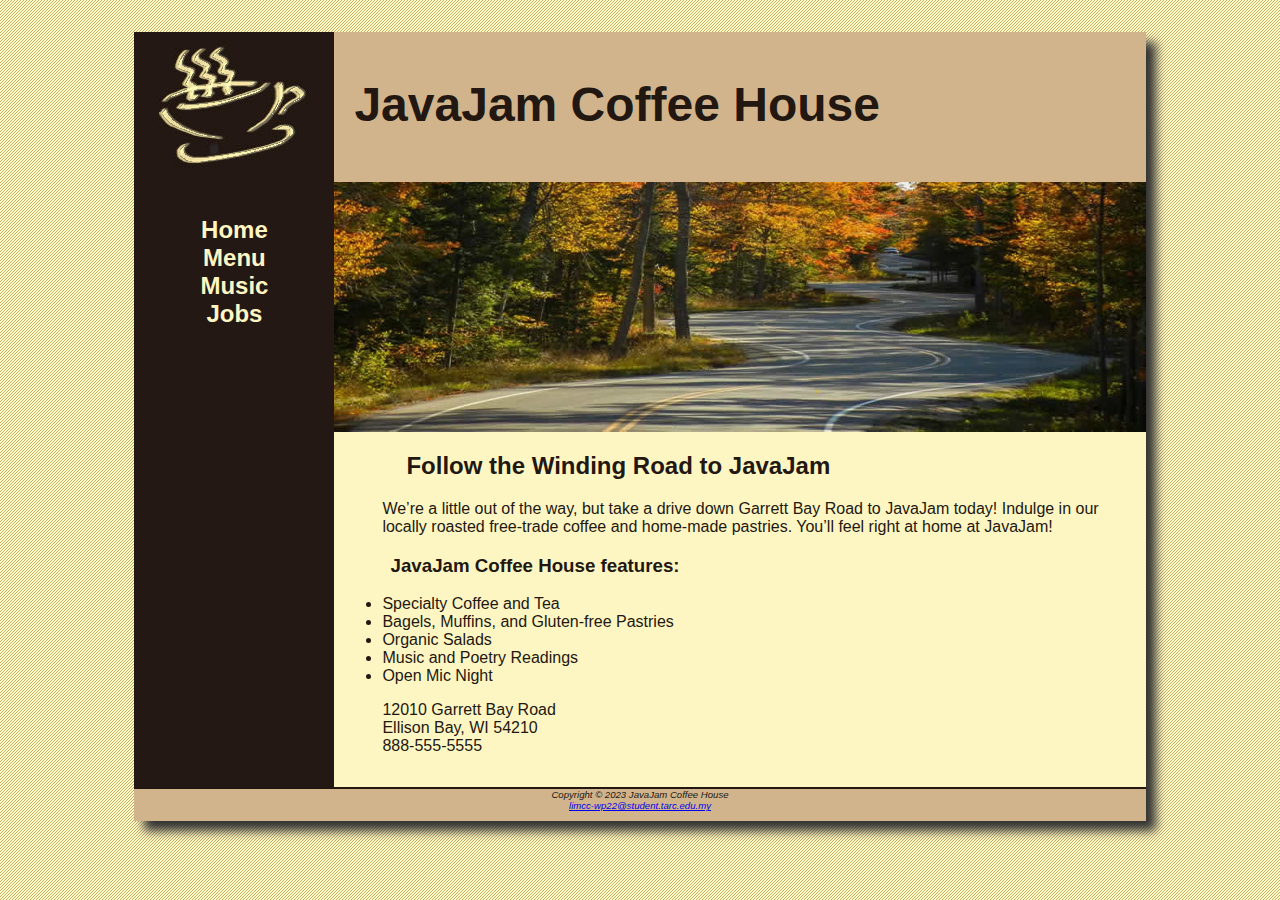
<file: index.html>
<!DOCTYPE html>
<html>
    <head>
        <meta charset="utf-8">
        <title>JavaJam Coffee House</title>
        <link rel="stylesheet" href="javajam.css">
    </head>
    <body>
        <div id="wrapper">
        <header>
            <h1>JavaJam Coffee House</h1>
        </header>
        <nav>
            <ul>
                <li><a href="index.html">Home</a></li>
                <li><a href="menu.html">Menu</a></li>
                <li><a href="music.html">Music</a></li>
                <li><a href="jobs.html">Jobs</a></li>
            </ul>
        </nav>
        <main>
            <!-- <img src="images/windingroad.jpg" alt="Winding Road" height="" width="" align="right"> -->
            <div id="heroroad"></div>
            <h2>Follow the Winding Road to JavaJam</h2>
            <p>We&rsquo;re a little out of the way, but take a drive down Garrett Bay Road to JavaJam
                today! Indulge in our locally roasted free-trade coffee and home-made pastries.
                You&rsquo;ll feel right at home at JavaJam!</p>
            <h3>JavaJam Coffee House features:</h3>
            <ul>
                <li>Specialty Coffee and Tea</li>
                <li>Bagels, Muffins, and Gluten-free Pastries</li>
                <li>Organic Salads</li>
                <li>Music and Poetry Readings</li>
                <li>Open Mic Night</li>
            </ul>
            <div>
                12010 Garrett Bay Road<br>
                Ellison Bay, WI 54210<br>
                888-555-5555
            </div>
        </main>
        <!-- <br> -->
        <footer>
            Copyright &copy; 2023 JavaJam Coffee House<br>
            <a href="mailto:limcc-wp22@student.tarc.edu.my">limcc-wp22@student.tarc.edu.my</a>
        </footer>
        </div>
    </body>
</html>
</file>
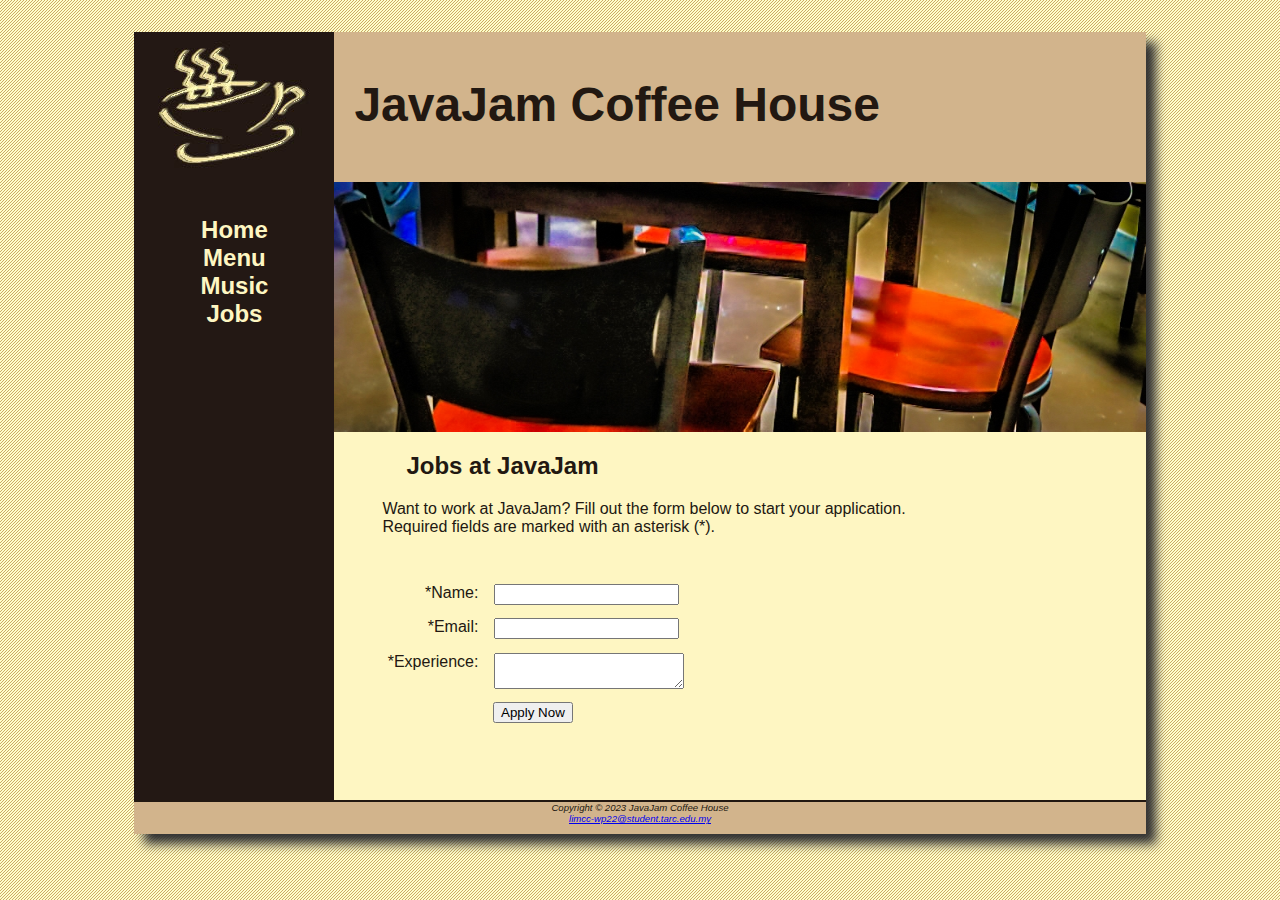
<file: jobs.html>
<!DOCTYPE html>
<html>
    <head>
        <meta charset="utf-8">
        <title>JavaJam Coffee House Jobs</title>
        <link rel="stylesheet" href="javajam.css">
    </head>
    <body>
        <div id="wrapper">
        <header>
            <h1>JavaJam Coffee House</h1>
        </header>
        <nav>
            <ul>
                <li><a href="index.html">Home</a></li>
                <li><a href="menu.html">Menu</a></li>
                <li><a href="music.html">Music</a></li>
                <li><a href="jobs.html">Jobs</a></li>
            </ul>
        </nav>
        <main>
            <!-- <img src="images/mugs.jpg" alt="Mugs" height="" width="" align="right"> -->
            <div id="herojobs"></div>
            <h2>Jobs at JavaJam</h2>
            <p>Want to work at JavaJam? Fill out the form below to start your application.<br>Required fields are marked with an asterisk (*).</p>
            <form method="post" action="https://webdevbasics.net/scripts/javajam8.php">
                <label for="myName">*Name:</label>
                <input type="text" id="myName" name="myName" required="required">


                <label for="myEmail">*Email:</label>
                <input type="email" name="myEmail" id="myEmail" required="required">

                <label for="myExperience">*Experience:</label>
                <textarea name="myExperience" id="myExperience" cols="21" rows="2" required="required"></textarea>

                <input id="mySubmit" type="submit" value="Apply Now">
            </form>
        </main>
        <footer>
            Copyright &copy; 2023 JavaJam Coffee House<br>
            <a href="mailto:limcc-wp22@student.tarc.edu.my">limcc-wp22@student.tarc.edu.my</a>
        </footer>
        </div>
    </body>
</html>
</file>
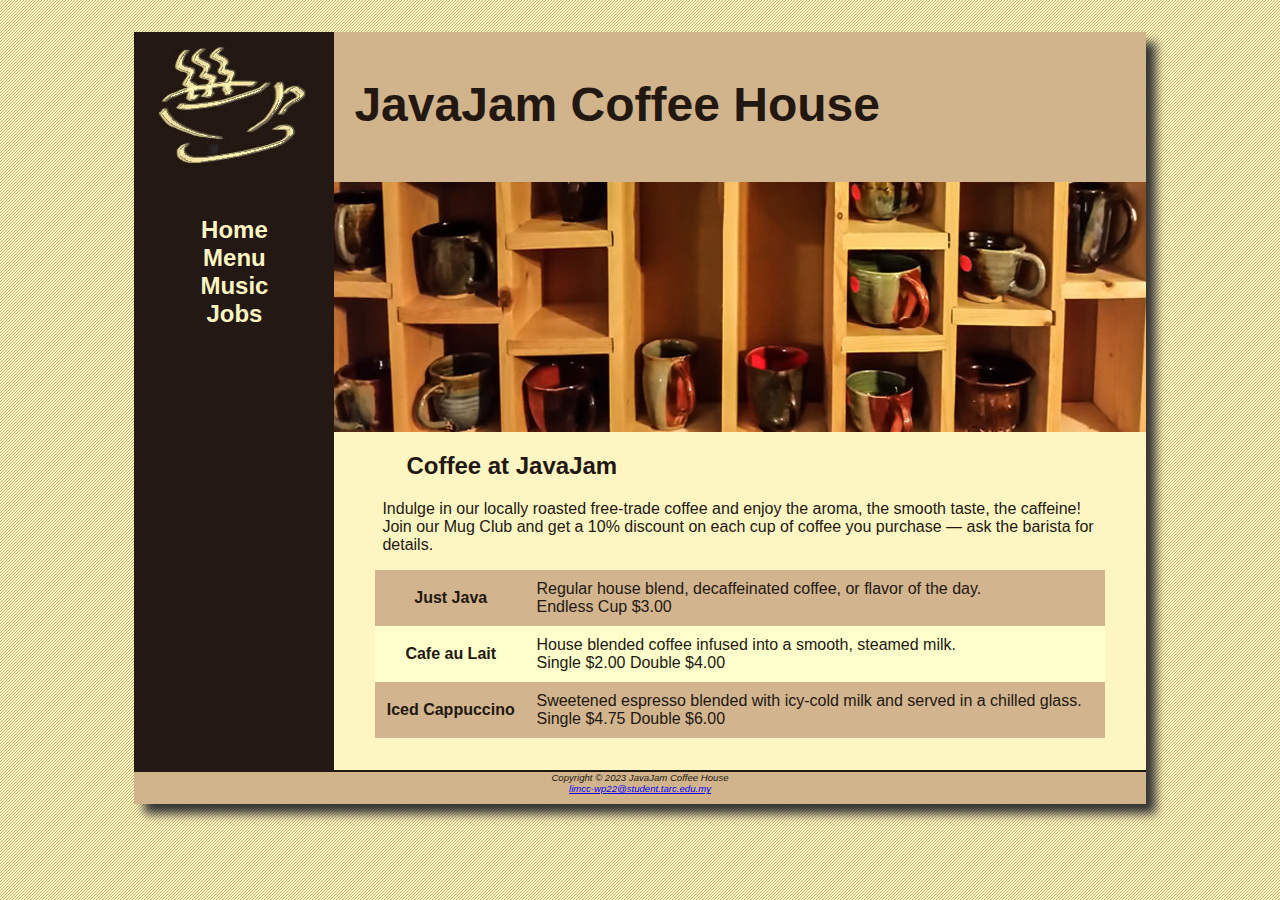
<file: menu.html>
<!DOCTYPE html>
<html>
    <head>
        <meta charset="utf-8">
        <title>JavaJam Coffee House Menu</title>
        <link rel="stylesheet" href="javajam.css">
    </head>
    <body>
        <div id="wrapper">
        <header>
            <h1>JavaJam Coffee House</h1>
        </header>
        <nav>
            <ul>
                <li><a href="index.html">Home</a></li>
                <li><a href="menu.html">Menu</a></li>
                <li><a href="music.html">Music</a></li>
                <li><a href="jobs.html">Jobs</a></li>
            </ul>
        </nav>
        <main>
            <!-- <img src="images/mugs.jpg" alt="Mugs" height="" width="" align="right"> -->
            <div id="heromugs"></div>
            <h2>Coffee at JavaJam</h2>
            <p>Indulge in our locally roasted free-trade coffee and enjoy the aroma, the smooth
                taste, the caffeine! Join our Mug Club and get a 10% discount on each cup of
                coffee you purchase &mdash; ask the barista for details.</p>
            <!-- <dl>
                <dt><strong>Just Java</strong></dt>
                <dd>Regular house blend, decaffeinated coffee, or flavor of the day.</dd>
                <dd>Endless Cup $3.00</dd>
                <dt><strong>Cafe au Lait</strong></dt>
                <dd>House blended coffee infused into a smooth, steamed milk.</dd>
                <dd>Single $2.00 Double $4.00</dd>
                <dt><strong>Iced Cappuccino</strong></dt>
                <dd>Sweetened espresso blended with icy-cold milk and served in a chilled glass.</dd>
                <dd>Single $4.75 Double $6.00</dd>
            </dl> -->

            <table>
                <tr>
                    <th>Just Java</th>
                    <td>Regular house blend, decaffeinated coffee, or flavor of the day.<br>
                        Endless Cup $3.00</td>
                </tr>
                <tr>
                    <th>Cafe au Lait</th>
                    <td>House blended coffee infused into a smooth, steamed milk.<br>
                        Single $2.00 Double $4.00</td>
                </tr>
                <tr>
                    <th>Iced Cappuccino</th>
                    <td>Sweetened espresso blended with icy-cold milk and served in a chilled glass.<br>
                        Single $4.75 Double $6.00</td>
                </tr>
            </table>
        </main>
        <!-- <br> -->
        <footer>
            Copyright &copy; 2023 JavaJam Coffee House<br>
            <a href="mailto:limcc-wp22@student.tarc.edu.my">limcc-wp22@student.tarc.edu.my</a>
        </footer>
        </div>
    </body>
</html>
</file>
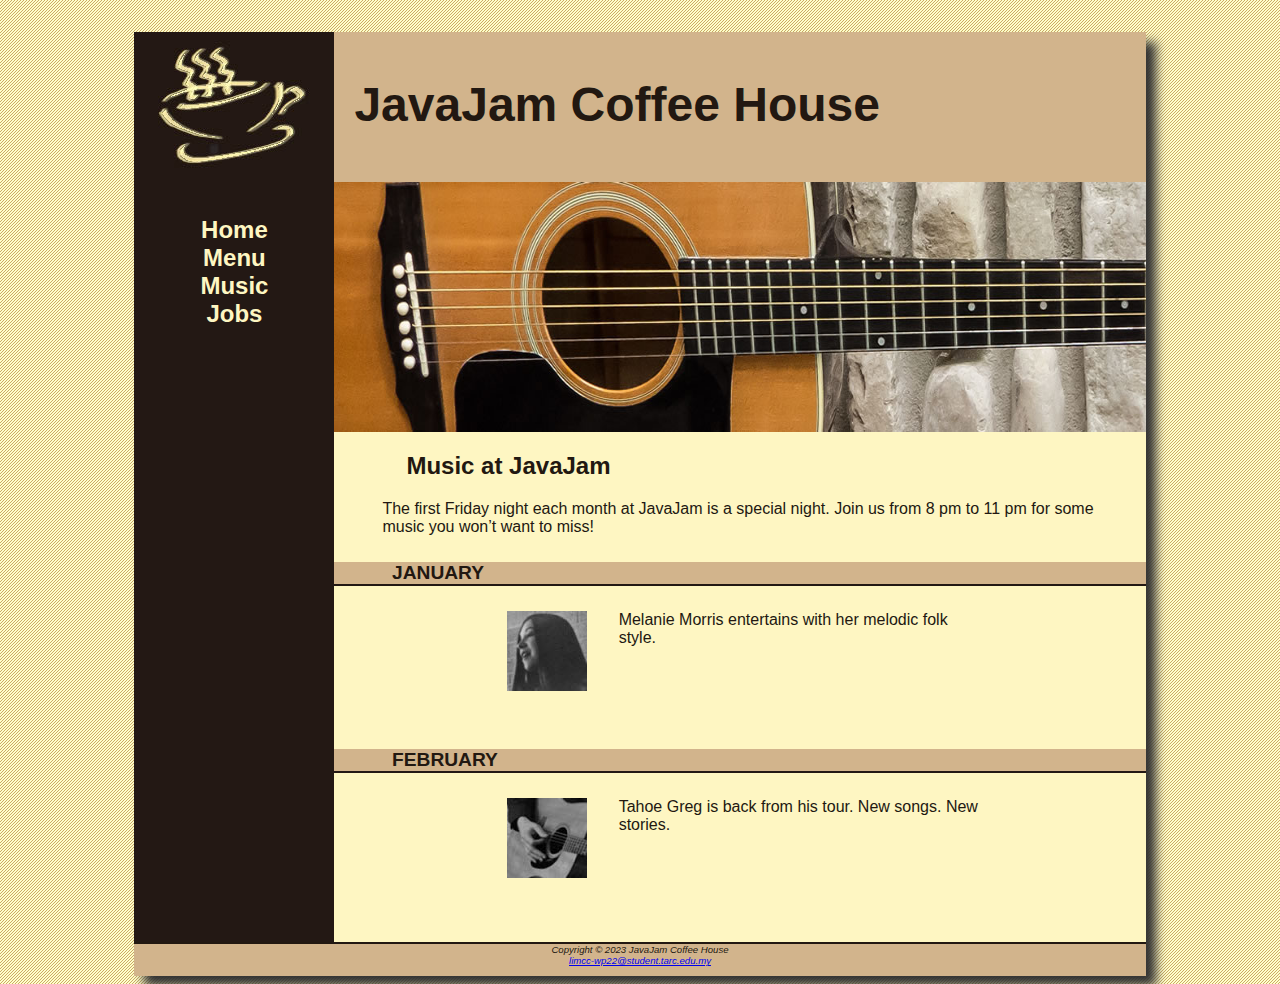
<file: music.html>
<!DOCTYPE html>
<html>
    <head>
        <meta charset="utf-8">
        <title>JavaJam Coffee House Music</title>
        <link rel="stylesheet" href="javajam.css">
    </head>
    <body>
        <div id="wrapper">
        <header>
            <h1>JavaJam Coffee House</h1>
        </header>
        <nav>
            <ul>
                <li><a href="index.html">Home</a></li>
                <li><a href="menu.html">Menu</a></li>
                <li><a href="music.html">Music</a></li>
                <li><a href="jobs.html">Jobs</a></li>
            </ul>
        </nav>
        <main>
            <div id="heroguitar"></div>
            <h2>Music at JavaJam</h2>
            <p>The first Friday night each month at JavaJam is a special night. Join us from 8 pm to 11 pm for some music you won&rsquo;t want to miss!</p>
            <h4>January</h4>
            <div class="details">
                <a href="images/melanie.jpg"><img class="floatleft" src="images/melaniethumb.jpg" alt="Melanie Picture"></a>
                Melanie Morris entertains with her melodic folk style.
            </div>
            <h4>February</h4>
            <div class="details">
                <a href="images/greg.jpg"><img class="floatleft" src="images/gregthumb.jpg" alt="Greg Pictrure"></a>
                Tahoe Greg is back from his tour. New songs. New stories.
            </div>
        </main>
        <!-- <br> -->
        <footer>
            Copyright &copy; 2023 JavaJam Coffee House<br>
            <a href="mailto:limcc-wp22@student.tarc.edu.my">limcc-wp22@student.tarc.edu.my</a>
        </footer>
        </div>
    </body>
</html>
</file>
<file: javajam.css>
*{
    box-sizing: border-box;
}

#heroroad{
    background-image: url(images/heroroad.jpg);
    background-size: 100% 100%;
    height: 250px;
}

#heromugs{
    background-image: url(images/heromugs.jpg);
    background-size: 100% 100%;
    height: 250px;
}

#heroguitar{
    background-image: url(images/heroguitar.jpg);
    background-size: 100% 100%;
    height: 250px;
}

#herojobs{
    background-image: url(images/herojobs.jpg);
    background-size: 100% 100%;
    height: 250px;
}
    


body{ /*element selector*/
    background-color /*property declaration*/: #FCEBB6;
    color:#221811; /*value declaration*/;
    font-family: Verdana, Arial, sans-serif;
    background-image: url("images/background.gif");
}

header{
    background-color: #D2B48C;
    /* text-align: center; */
    height: 150px;
    background-image: url("images/javajamlogo.jpg");
    background-repeat: no-repeat;
    display: block;
}

h1{
    /* line-height: 200%; line spacing. 200% = double spacing */
    padding-top: 45px;
    padding-left: 220px;
    font-size: 3em;
}

nav{
    text-align: center;
    font-weight: bold;
    font-size: 1.5em;
    padding-top: 10px;
    float: left;
    width: 200px;
    display: block;
}

nav a{
    text-decoration: none;
}

nav a:link{
    color: #FEF6C2;
}

nav a:visited{
    color: #D2B48C;
}

nav a:hover{
    color: #CC9933;
}

nav ul{
    list-style-type: none;
    padding-left: 0em;
}

footer{
    background-color: #D2B48C;
    font-size: .60em;
    font-style: italic;
    text-align: center;
    padding-bottom: 10px;
    border-top: 2px solid #221811;
    display: block;
}

#wrapper{
    width: 80%;
    margin-right: auto;
    margin-left: auto;
    background-color: #231814; 
    min-width: 900px; 
    max-width: 1280px;
    box-shadow: 10px 10px 10px #333333;
}

h4{
    background-color: #D2B48C;
    font-size: 1.2em;
    padding-left: .5em;
    /* padding-bottom: .25em; */
    text-transform: uppercase;
    border-bottom: 2px solid #231814;
    padding-bottom: 0em;
    clear: left;
}

main{
    /* padding: 0em 2em 2em 2em; */
    padding-top: 0em;
    padding-right: 0em;
    padding-bottom: 2em;
    padding-left: 0em;
    margin-left: 200px;
    background-color: #FEF6C2;
    display: block;
}

main h2, main h3, main h4, main p, main div, main ul, main dl{
    padding-left: 3em;
    padding-right: 2em;
}

.details{
    padding-left: 20%;
    padding-right: 20%;
    overflow: auto;
}

img{
    padding-left: 10px;
    padding-right: 10px;
}

.floatleft{
    float: left;
    padding-right: 2em;
    padding-bottom: 2em;
}

table{
    margin-left: auto;
    margin-right: auto;
    border-spacing: 0;
    width: 90%;
    background-color: #FFFFCC;
}

td, th{
    padding: 10px;
}

tr:nth-of-type(odd){
    background-color: #D2B48E;
}

form{
    padding: 2em;
}

label{
    float: left;
    display: block;
    text-align: right;
    width: 8em;
    padding-right: 1em;
}

input, textarea{
    display: block;
    margin-bottom: 1em;
}

#mySubmit{
    margin-left: 9.5em;
}
</file>
